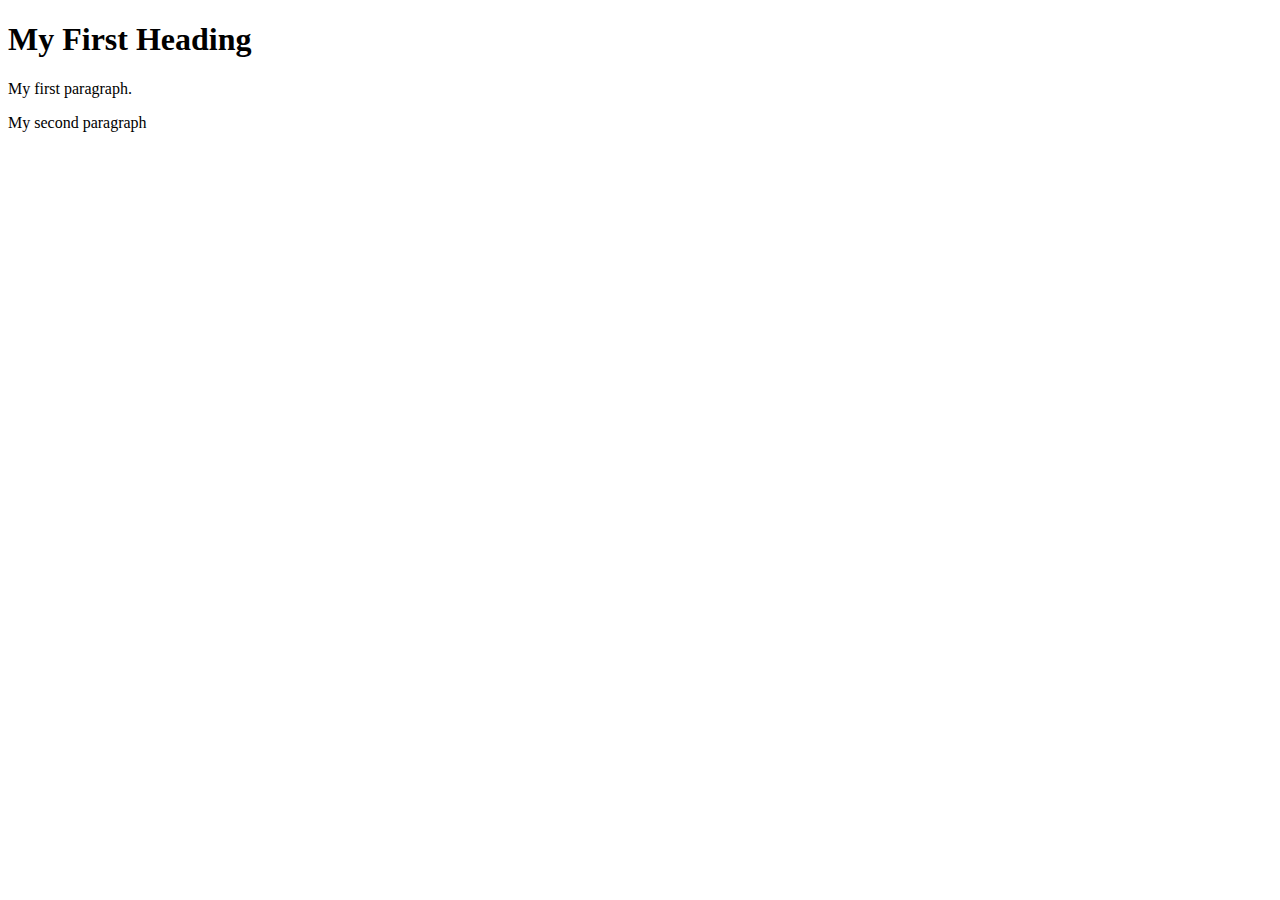
<file: index.html>
<!DOCTYPE html>
<html>
	<head>
		<title>Page Title</title>
		<link rel="stylesheet" href="styles.css">
	</head>
<body>

	<h1>My First Heading</h1>
	<p>My first paragraph.</p>
	<p>My second paragraph</p>

</body>
</html>
</file>
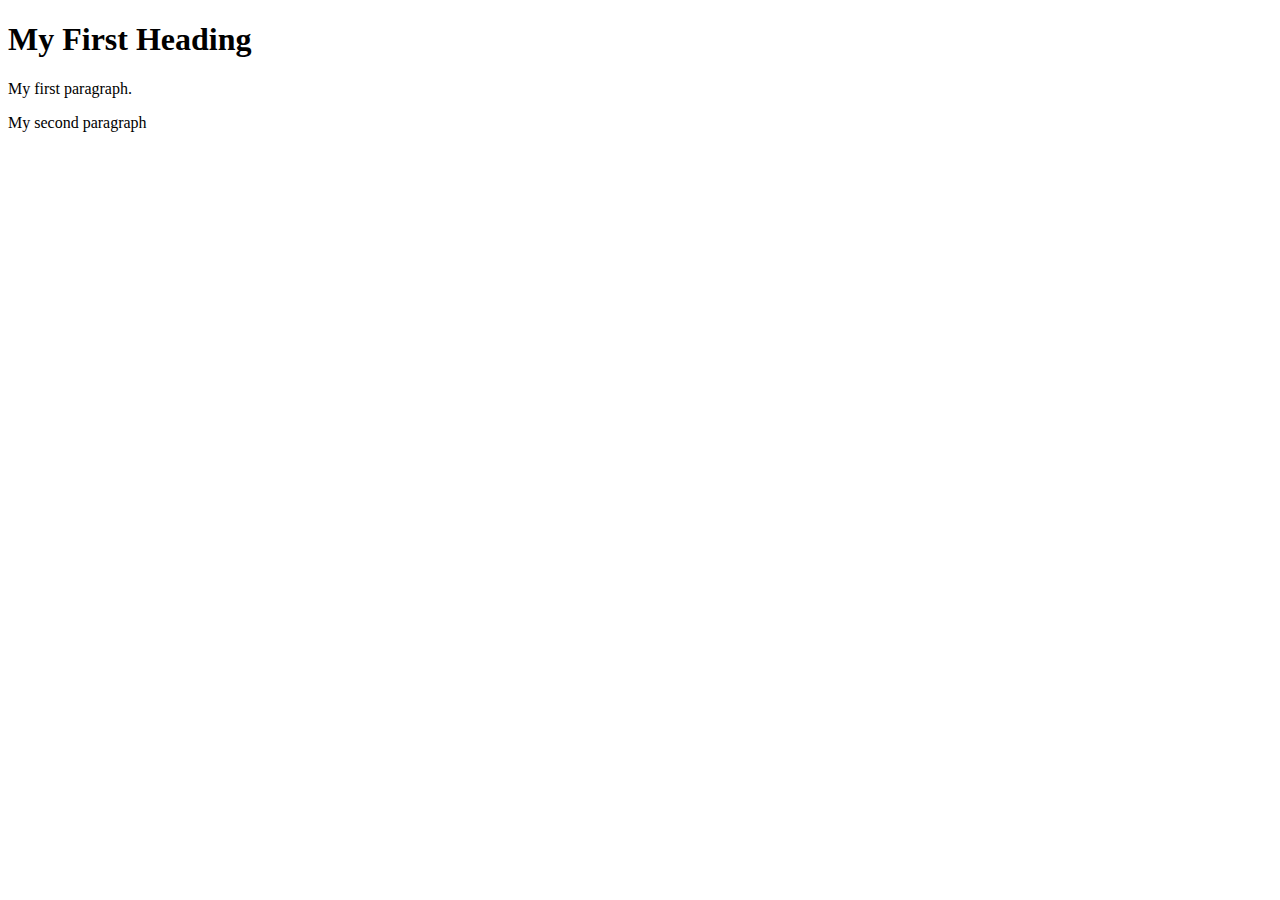
<file: web_pages/index.html>
<!DOCTYPE html>
<html>
	<head>
		<title>Page Title</title>
		<link rel="stylesheet" href="/css/styles.css">
	</head>
<body>

	<h1>My First Heading</h1>
	<p>My first paragraph.</p>
	<p>My second paragraph</p>

</body>
</html>
</file>
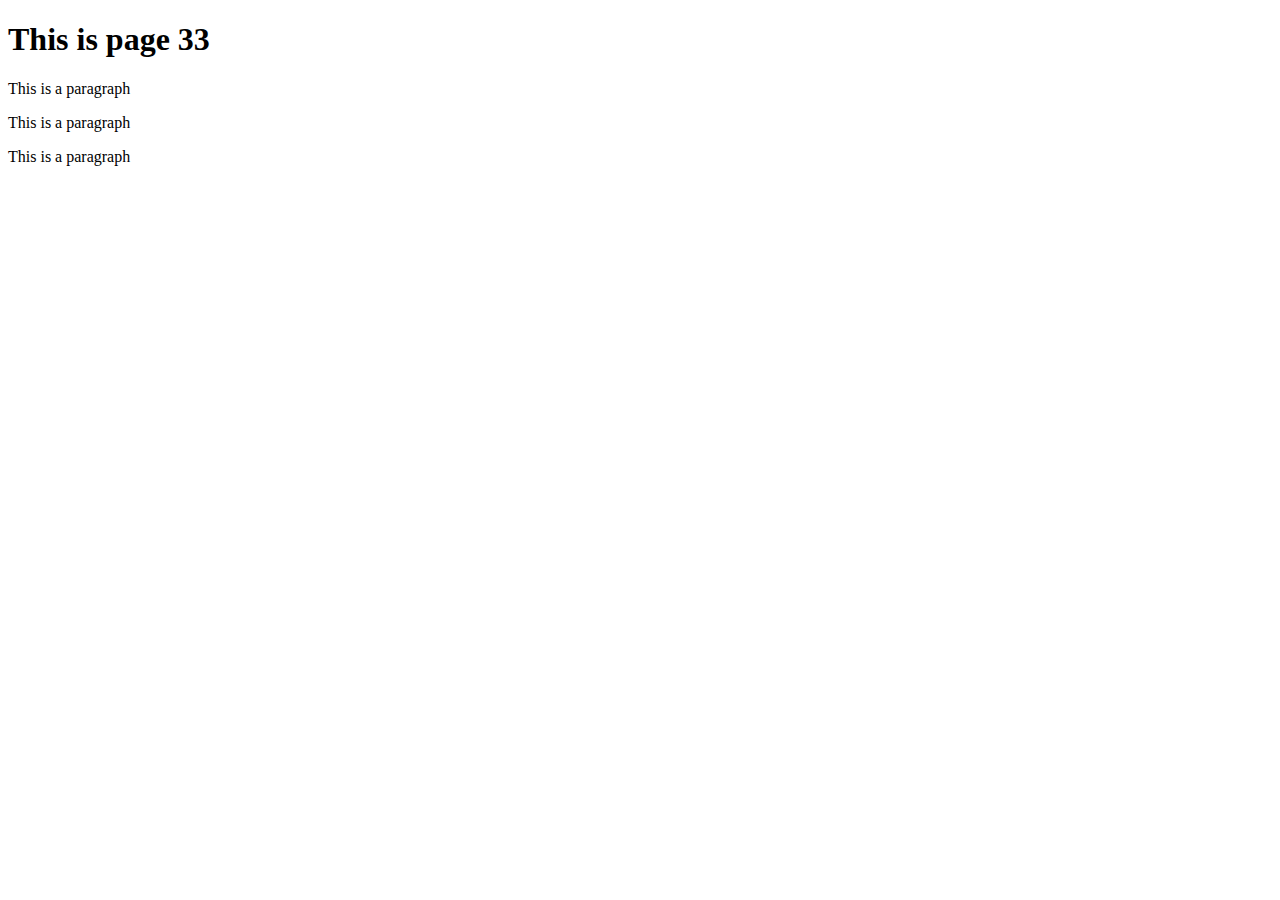
<file: page3.html>
<!DOCTYPE html>
<html>
	<head>
		<title>Page 33</title>
		<link rel="stylesheet" href="/css/styles.css">
	</head>
	<body>
		<h1>This is page 33</h1>
		<p>This is a paragraph</p>
		<p>This is a paragraph</p>
		<p>This is a paragraph</p>
	</body>
</html>
</file>
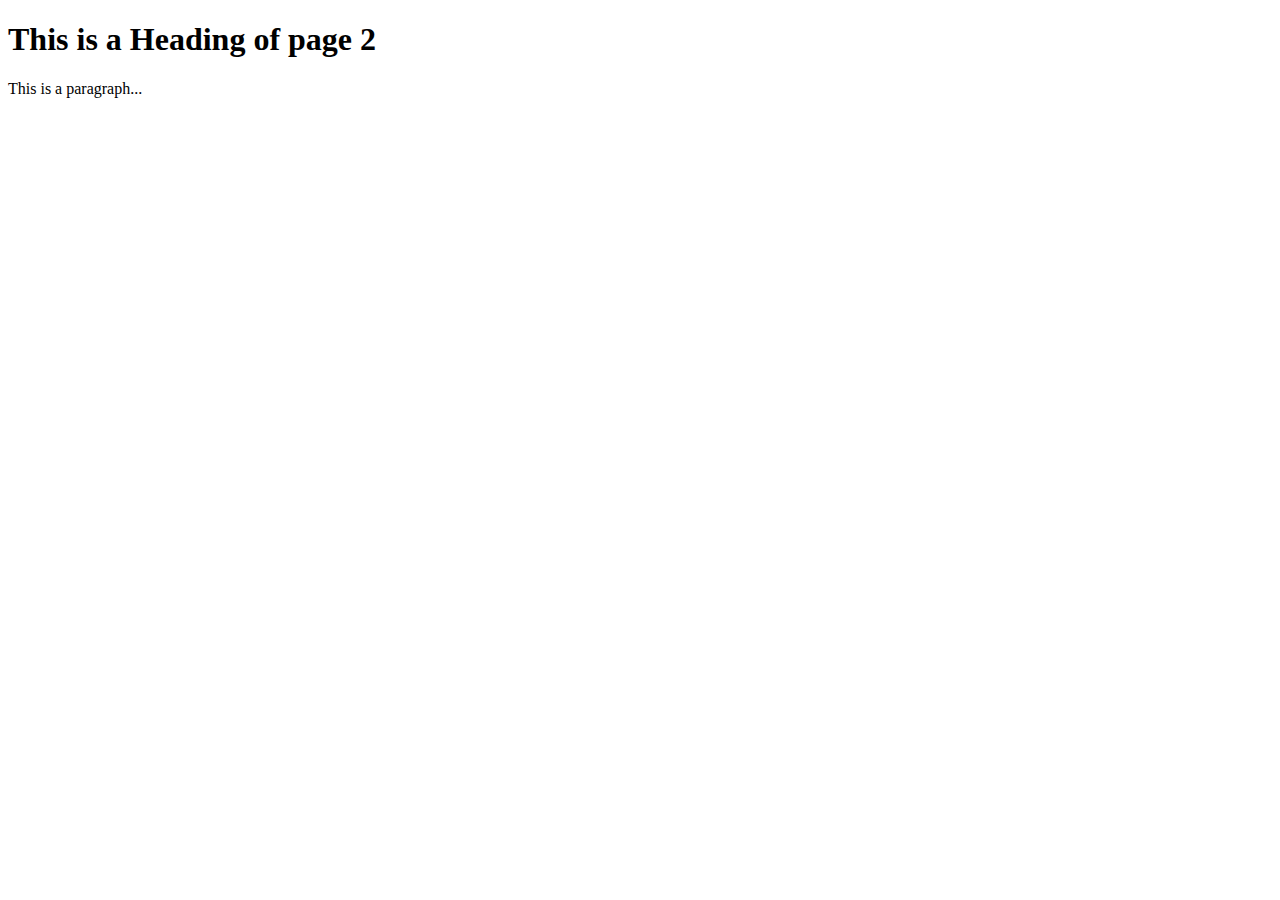
<file: web_pages/page2.html>
<!DOCTYPE html>
<html>
	<head>
	<title>Page 2 Title</title>
		<link rel="stylesheet" href="/css/styles.css">
	</head>
	<body>

		<h1>This is a Heading of page 2</h1>
		<p>This is a paragraph...</p>

	</body>
</html>
</file>
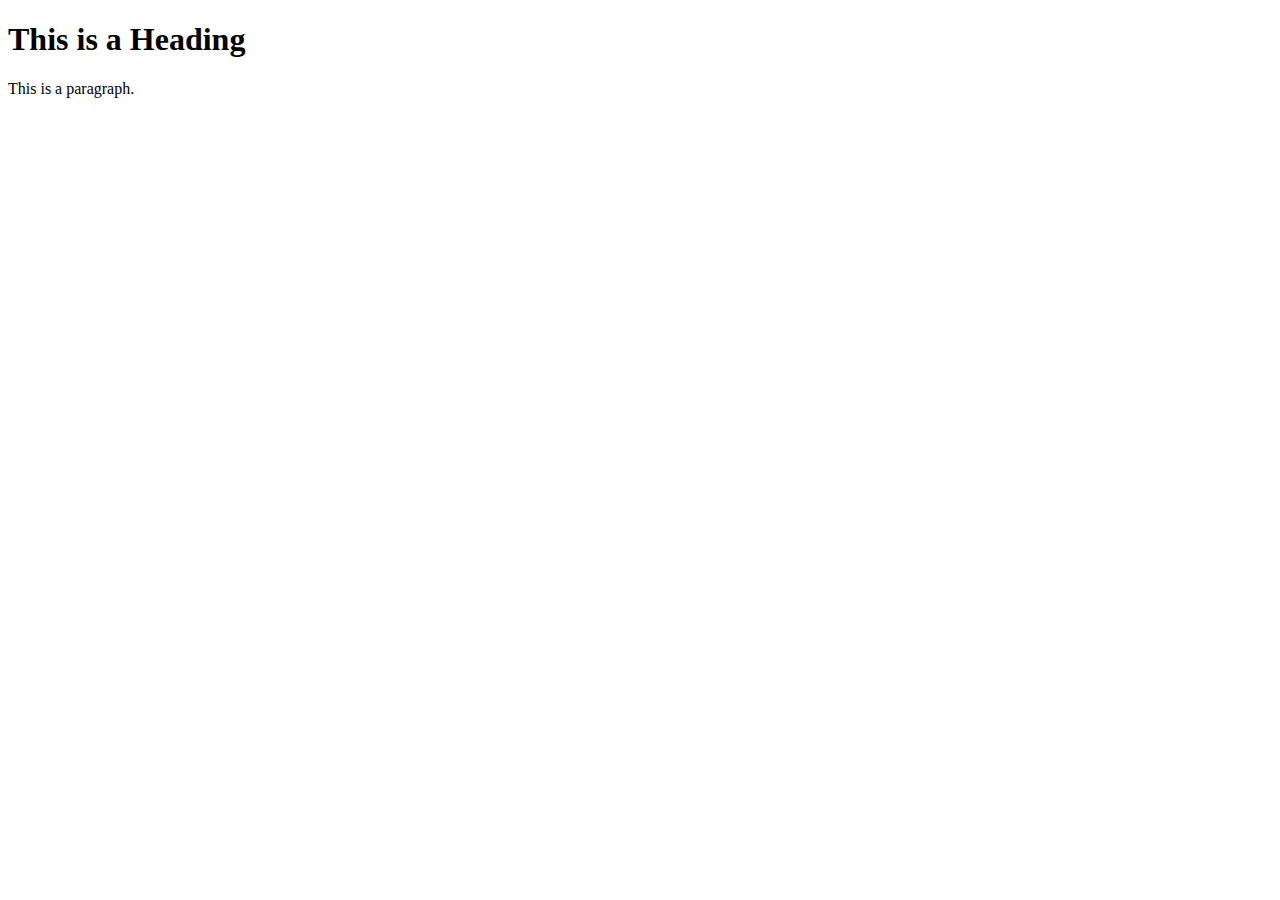
<file: web_pages/page3.html>
<!DOCTYPE html>
<html>
	<head>
	<title>Page Title</title>
		<link rel="stylesheet" href="/css/styles.css">
	</head>
	<body>

		<h1>This is a Heading</h1>
		<p>This is a paragraph.</p>

	</body>
</html>
</file>
<file: styles.css>
body {
	background-color: lightblue:
}
h1 {
	color: white:
	text-align: center:
}

p {
	front-family: verdana:
	front-size: 20px:
}
</file>
<file: css/styles.css>
body {
	background-color: lightblue:
}
h1 {
	color: white:
	text-align: center:
}

p {
	front-family: verdana:
	front-size: 20px:
}
</file>
